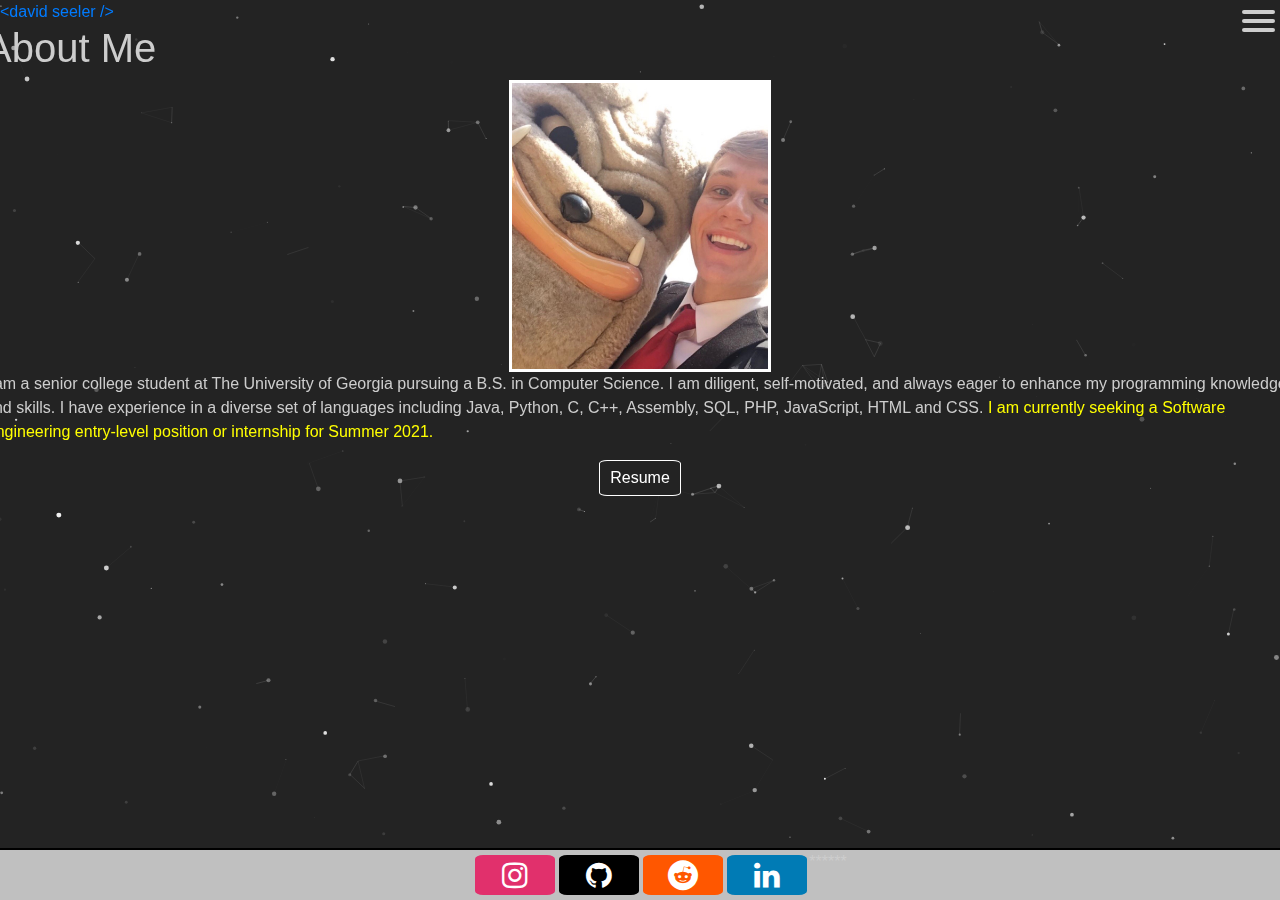
<file: about.html>
<!DOCTYPE html>
<html lang="en">

    <head>
        <title>David Seeler</title>
        <meta charset="UTF-8">
        <meta name="viewport" content="width=device-width, initial-scale=1, shrink-to-fit=yes">
        <link rel="icon" type="image/png" href="resources/media/favicon.png">
        <link rel="stylesheet" href="https://stackpath.bootstrapcdn.com/bootstrap/4.3.1/css/bootstrap.min.css" integrity="sha384-ggOyR0iXCbMQv3Xipma34MD+dH/1fQ784/j6cY/iJTQUOhcWr7x9JvoRxT2MZw1T" crossorigin="anonymous">
        <link rel="stylesheet" href="https://cdnjs.cloudflare.com/ajax/libs/font-awesome/4.7.0/css/font-awesome.min.css">
        <link rel="stylesheet" href="resources/css/style.css">
    </head>

    <body id="normalBody">
        <div id="container">
            <div id="particles-js"></div>
            <div id="row1" class="row">
                <div class="col">
                    <a id="davidseeler" href="index.html">&lt;david seeler /&gt;</a>
                </div>
                <div class="col">
                    <nav id="menuButton" role="navigation">
                        <div id="menuToggle">
                          <input type="checkbox" />
                          <span></span>
                          <span></span>
                          <span></span>
                          <ul id="menu">
                            <a class="link" href="index.html"><li>Home</li></a>
                            <a id="currentLink" class="link"><li>About</li></a>
                            <a class="link" href="gallery.html"><li>Gallery</li></a>
                            <a class="link" href="resources/media/resume.pdf" download><li>Resume</li></a>
                            <a id="myBtn" class="link" href="#"><li>Contact</li></a>
                          </ul>
                        </div>
                    </nav>
                    <div id="myModal" class="modal">
                        <div class="modal-content">
                            <span class="close">&times;</span>
                            <p>
                                Let's get in touch!
                                Reach out to me at <a href = "mailto: das09474@uga.edu">das09474@uga.edu</a>.
                            </p>
                        </div>
                    </div>
                </div>
            </div>
            <div id="aboutmeRow" class="row">
                <h1 id="aboutmeHeader">About Me</h1>
            </div>
            <div class="row">
                <img id="aboutmePic" src="resources/media/aboutme.jpg">
            </div>
            <div id="descriptionRow" class="row">
                <p id="description">
                    I am a senior college student at The University of Georgia pursuing a B.S. in 
                    Computer Science. I am diligent, self-motivated, and always eager to enhance
                    my programming knowledge and skills. I have experience in a diverse set of languages including Java, Python, C, C++, Assembly, 
                    SQL, PHP, JavaScript, HTML and CSS. <span style="color: yellow">I am currently seeking a Software Engineering entry-level position or internship for Summer 2021.</span> 
                </p>
            </div>
            <div class="row">
                <a id="resumeButton" href="resources/media/resume.pdf" download>Resume</a>
            </div>
            <footer id="normalFooter">
                <div id="row3" class="row">
                    <div id="socialsBox">
                        <ul id="socials">
                            <li><a href="https://www.instagram.com/davidseeler/" class="fa fa-instagram"></a></li>
                            <li><a href="https://github.com/davidseeler" class="fa fa-github"></a></li>
                            <li><a href="https://www.reddit.com/user/bigendian7" class="fa fa-reddit"></a></li>
                            <li><a href="https://www.linkedin.com/in/david-seeler-b43471170/" class="fa fa-linkedin"></a></li>
                            <li id="space"><p>******</p></li>
                        </ul>
                    </div>
                </div>
            </footer>
        </div>
        <script type="text/javascript" src="js/particles.js"></script>
        <script type="text/javascript" src="js/app.js"></script>
        <script src="https://code.jquery.com/jquery-3.3.1.slim.min.js" integrity="sha384-q8i/X+965DzO0rT7abK41JStQIAqVgRVzpbzo5smXKp4YfRvH+8abtTE1Pi6jizo" crossorigin="anonymous"></script>
        <script src="https://cdnjs.cloudflare.com/ajax/libs/popper.js/1.14.7/umd/popper.min.js" integrity="sha384-UO2eT0CpHqdSJQ6hJty5KVphtPhzWj9WO1clHTMGa3JDZwrnQq4sF86dIHNDz0W1" crossorigin="anonymous"></script>
        <script src="https://stackpath.bootstrapcdn.com/bootstrap/4.3.1/js/bootstrap.min.js" integrity="sha384-JjSmVgyd0p3pXB1rRibZUAYoIIy6OrQ6VrjIEaFf/nJGzIxFDsf4x0xIM+B07jRM" crossorigin="anonymous"></script>
    </body>
</html>
</file>
<file: resources/css/style.css>
html{
    max-width: 100% !important;
    overflow-x: hidden !important;
}

body{
    padding: 0;
    margin: 0;
    background: #232323;
    overflow: hidden !important;
    max-width: 100% !important;
    max-height: 100% !important;
    color: #cdcdcd;
    font-family: "Avenir Next", "Avenir", sans-serif;
}
  
#particles-js{
    position: fixed;
    width: 100%;
    height: 100%;
    z-index: -1;
}

#logo{
    color: white;
}

#me{
    position: absolute;
    top: 33%;
}

#homeContainer{
    display: flex;
    align-items: center;
    justify-content: center;
}

#profilepic{
    width: 10%;
    height: 10%;
    min-width: 150px;
    min-height: 150px;
    border: 3px solid white;
    border-radius: 100%;
  }
  
#greetingDiv{
    display: block;
    text-align: center;
}
  
#greeting {
    margin-top: 10px;
    color: white;
} 
  
.typewrite{
    color: white !important;
    font-size: 140%; 
}

.arrow {
    position: absolute;
    color: white;
    bottom: 12.5%;
  }
  
  .bounce {
    animation: bounce 2s infinite;
  }
  
  @keyframes bounce {
    0%,
    20%,
    50%,
    80%,
    100% {
      transform: translateY(0);
    }
    40% {
      transform: translateY(-30px);
    }
    60% {
      transform: translateY(-15px);
    }
  }

.link{
    text-decoration: none;
    color: #232323;
    transition: color 0.3s ease;
}
  
.link:hover{
    color: #32cd32;
}
  
#menuToggle{
    display: block;
    position: absolute;
    margin-top: -40px;
    margin-right: -30px;
    top: 50px;
    right: 50px;  
    z-index: 1;
    -webkit-user-select: none;
    user-select: none;
}
  
#menuToggle input{
    display: block;
    width: 40px;
    height: 32px;
    position: absolute;
    top: -7px;
    left: -5px;
    cursor: pointer;
    opacity: 0;
    z-index: 2;
    -webkit-touch-callout: none;
}
  
#menuToggle span{
    display: block;
    width: 33px;
    height: 4px;
    margin-bottom: 5px;
    position: relative;
    background: #cdcdcd;
    border-radius: 3px;
    z-index: 1;
    transform-origin: 4px 0px;
    transition: transform 0.5s cubic-bezier(0.77,0.2,0.05,1.0),
                background 0.5s cubic-bezier(0.77,0.2,0.05,1.0),
                opacity 0.55s ease;
}
  
#menuToggle span:first-child{
    transform-origin: 0% 0%;
}
  
#menuToggle span:nth-last-child(2){
    transform-origin: 0% 100%;
}
  
#menuToggle input:checked ~ span{
    opacity: 1;
    transform: rotate(45deg) translate(-2px, -1px);
    background: #232323;
}
  
#menuToggle input:checked ~ span:nth-last-child(3){
    opacity: 0;
    transform: rotate(0deg) scale(0.2, 0.2);
}
  
#menuToggle input:checked ~ span:nth-last-child(2){
    opacity: 1;
    transform: rotate(-45deg) translate(0, -1px);
}
  
#menu{
    position: absolute;
    width: 300px;
    margin: -100px 0 0 0;
    padding: 50px;
    padding-top: 125px;
    right: -100px;
    background: #ededed;
    list-style-type: none;
    -webkit-font-smoothing: antialiased;
    transform-origin: 0% 0%;
    transform: translate(100%, 0);
    transition: transform 0.5s cubic-bezier(0.77,0.2,0.05,1.0);
}
  
#menu li{
    margin-left: -20px;
    padding: 10px 0;
    font-size: 22px;
}
  
#menuToggle input:checked ~ ul{
    transform: scale(1.0, 1.0);
    opacity: 1;
}

.modal {
    display: none;
    position: fixed; 
    z-index: 1; 
    left: 0;
    top: 0;
    width: 100%; 
    height: 100%; 
    overflow: auto; 
    background-color: rgb(0,0,0); 
    background-color: rgba(0,0,0,0.4); 
}
  
.modal-content {
    text-align: center;
    background-color: black;
    margin-top: max(20%, 220px);
    margin-left: auto;
    margin-right: auto;
    padding: 20px;
    border: 1px solid #888;
    width: 80%; 
}
  
.close {
    color: white;
    margin-top: -13px;
    margin-left: 96%;
    font-size: 28px;
    font-weight: bold;
}
  
.close:hover, .close:focus {
    color: grey;
    text-decoration: none;
    cursor: pointer;
}

#aboutMeContainer{
    text-align: center;
    margin-bottom: 10%; 
}
  
#aboutMeTitle{
    margin-bottom: 15px;
    color: white;
}
  
#aboutmePic{
    display: block;
    margin-left: auto;
    margin-right: auto;
    width: max(50px, 20%);
    height: max(50px, 20%);
    min-width: 150px;
    min-height: 150px;
    border: 3px solid white;
}

#aboutMeText{
    margin-left: auto;
    margin-right: auto;
    word-wrap: break-word;
    margin-bottom: 5px;
    color: white;
}

.aboutMeParagraph{
    margin-left: auto;
    margin-right: auto;
    margin-bottom: 15px;
    max-width: 650px;
}

#paragraph3{
    margin-bottom: 35px;
}

#resumeButton{
    border: 1px solid white;
    padding: 5px 10px;
    margin-left: auto;
    margin-right: auto;
    background-color: #232323;
    border-radius: 10%;
    text-decoration: none;
    color: white;
}
  
#resumeButton:hover{
    border: 1px solid silver;
    color: silver;
}

#galleryTitle h1{
    margin-left: auto;
    margin-right: auto;
    margin-bottom: 20px;
}

#projectRow, #projectRowTop, #projectRowMiddle, #projectRowBottom{
    width: 100%;
    height: 100%;
}

#projectRowBottom{
    margin-left: 10%;
    margin-right: 10%;
}

#projectGIF, #projectTitle, #projectSubtitle, #projectDescription{
    margin-left: auto;
    margin-right: auto;
}

#projectGIF{
    border: 2px solid silver;
    margin-bottom: 15px;
}

#projectSubtitle{
    font-weight: normal;
}

#projectDescription{
    font-size: 100%;
    margin-bottom: 35px;
}

#projectDescription li{
    max-width: 400px;
    word-wrap: break-word;
}

footer{
    width: 100%;
    position: fixed;
    bottom: 0;
    border-top: 2px solid black;
    background-color: silver;
}

#socialsBox{
    margin-left: auto;
    margin-right: auto;
}
  
.fa {
    padding: 5px;
    font-size: 30px;
    width: 80px;
    text-align: center;
    text-decoration: none;
    margin: 5px 2px;
    border-radius: 10%;
}
  
.fa-linkedin { 
    color: white;
    background: #007bb5;
}
  
.fa-instagram { 
    background: #E1306C;
    color: white;
}
  
.fa-github { 
    background: #000000; 
    color: white;
}
  
.fa-reddit{ 
    background: #ff5700;
    color: white;
}
  
#socials{
    list-style-type: none;
}
  
#socials li{
    display: inline;
    float: left;
    
}
  
#socials li a{
      text-align: center;
      text-decoration: none;
}
  
#socials li a:hover {
    color: white;
    transition: all 0.5s ease;
}
  
#socials li a:hover {
    transform: translateY(-10px);
}

#hackathon-winner{
    color: yellow;
    text-decoration: underline;
    text-decoration-thickness: .2px;
}
</file>
